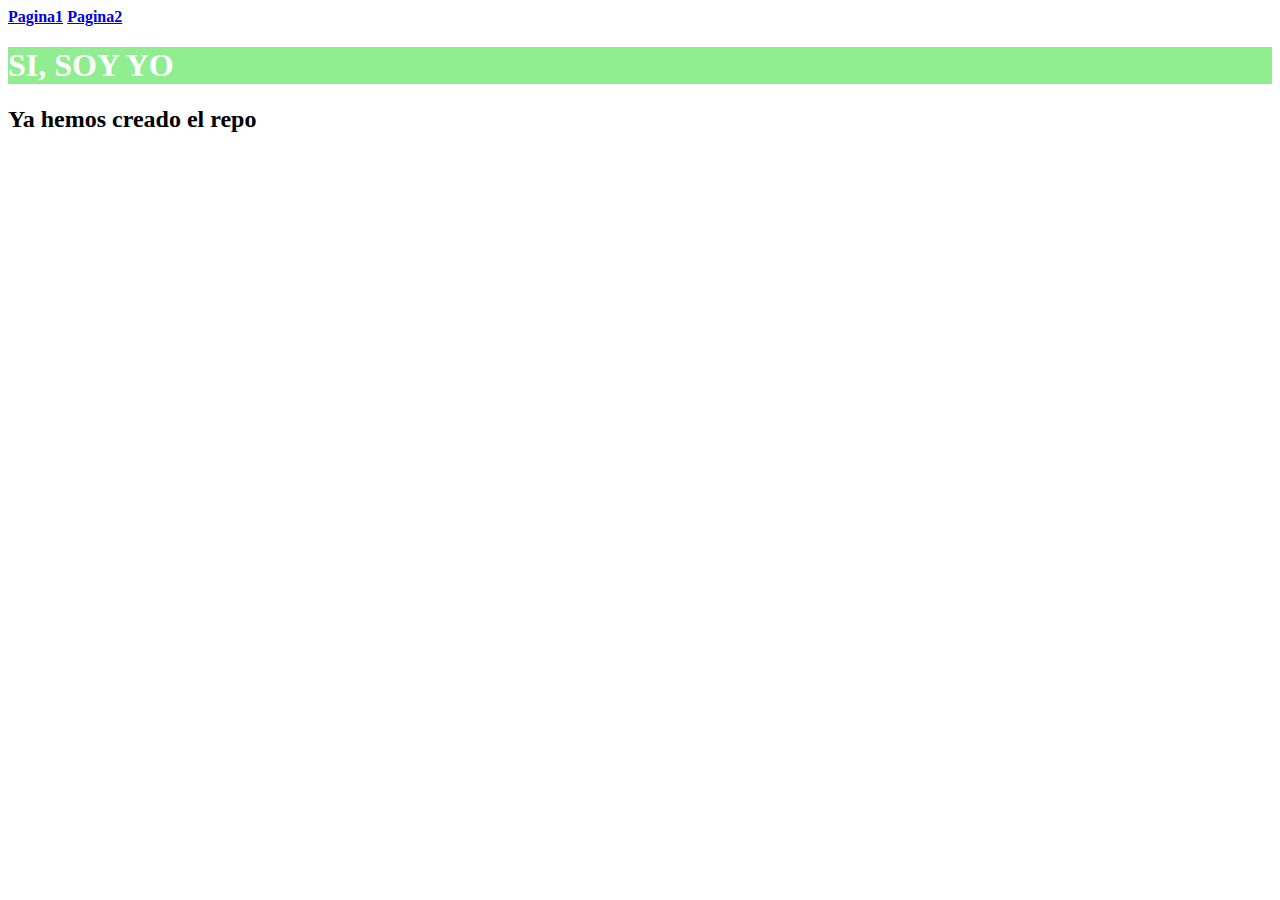
<file: index.html>
<!DOCTYPE html>
<!-- autor: Dolores Galan - LMMM - CENEC - T3 - corregido-->
<html lang="en">
  <head>
    <meta charset="UTF-8" />
    <meta http-equiv="X-UA-Compatible" content="IE=edge" />
    <meta name="viewport" content="width=<device-width>, initial-scale=1.0" />
    <title>Document</title>
    <link rel="stylesheet" type="text/css" href="./estilocomun.css"/>
  </head>
  <body class="classp1">
    <nav>
      <a href="./index.html"> Pagina1</a> 
      <a href="./pagina2.html">Pagina2</a>
    </nav>
    <h1 class="p1">SI, SOY YO</h1>
    <h2>Ya hemos creado el repo</h2>
  </body>
</html>
</file>
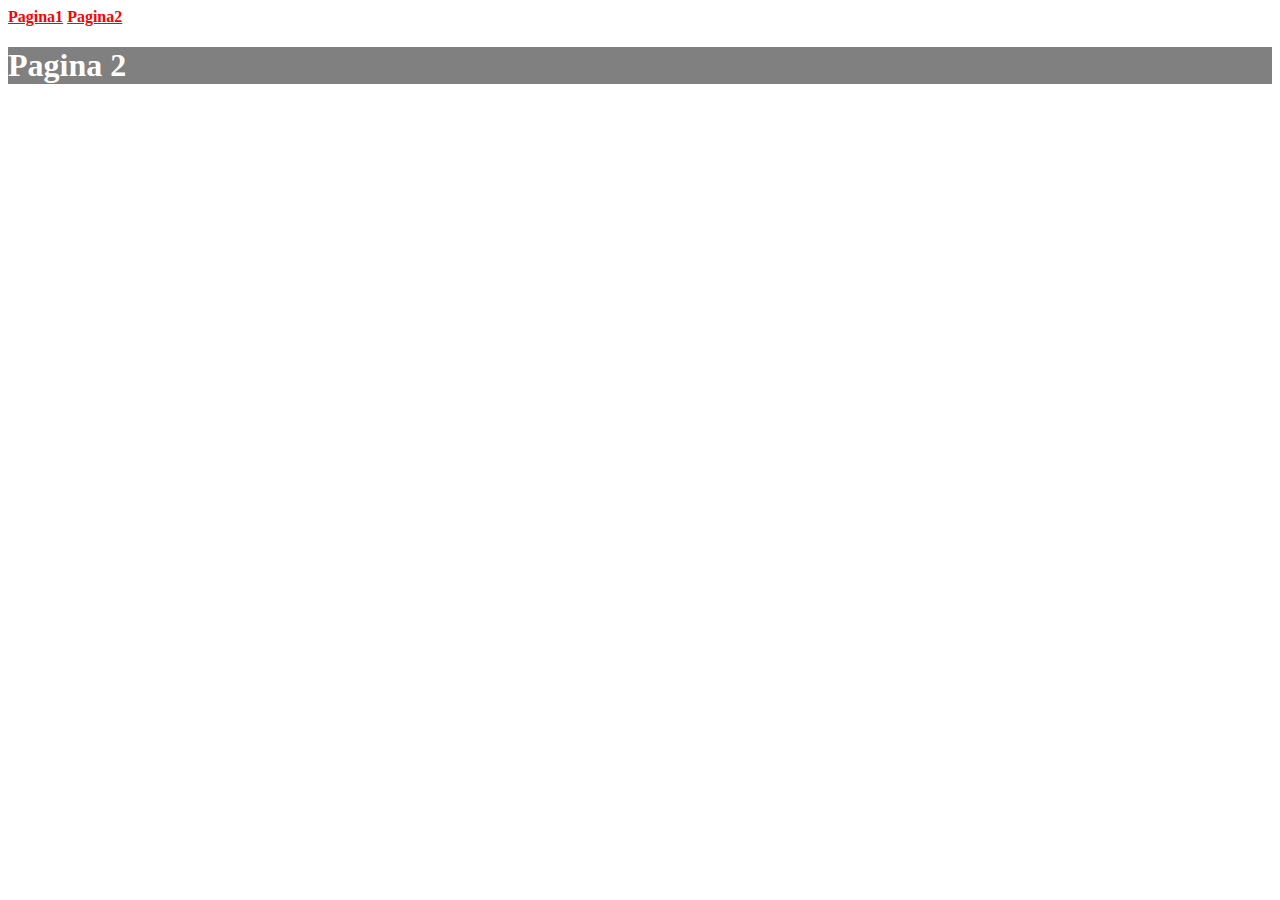
<file: pagina2.html>
<!DOCTYPE html>
<html lang="en">

<head>
    <meta charset="UTF-8">
    <meta http-equiv="X-UA-Compatible" content="IE=edge">
    <meta name="viewport" content="width=device-width, initial-scale=1.0">
    <title>Pagina2</title>
    <link rel="stylesheet" type="text/css" href="./estilocomun.css"/>
</head>

<body class="classp2">
    <nav>
        <a href="./index.html"> Pagina1</a>
        <a href="./pagina2.html">Pagina2</a>
    </nav>
    <h1>Pagina 2</h1>

</body>

</html>
</file>
<file: estilocomun.css>
h1{
    background-color: gray;
    color: white;
}
.p1{
    background-color: lightgreen;
}
.classp2 nav a{
    color:red;
    font-weight: bold;
}
.classp1 nav{
    color: antiquewhite;
    font-weight: bold;
}
</file>
